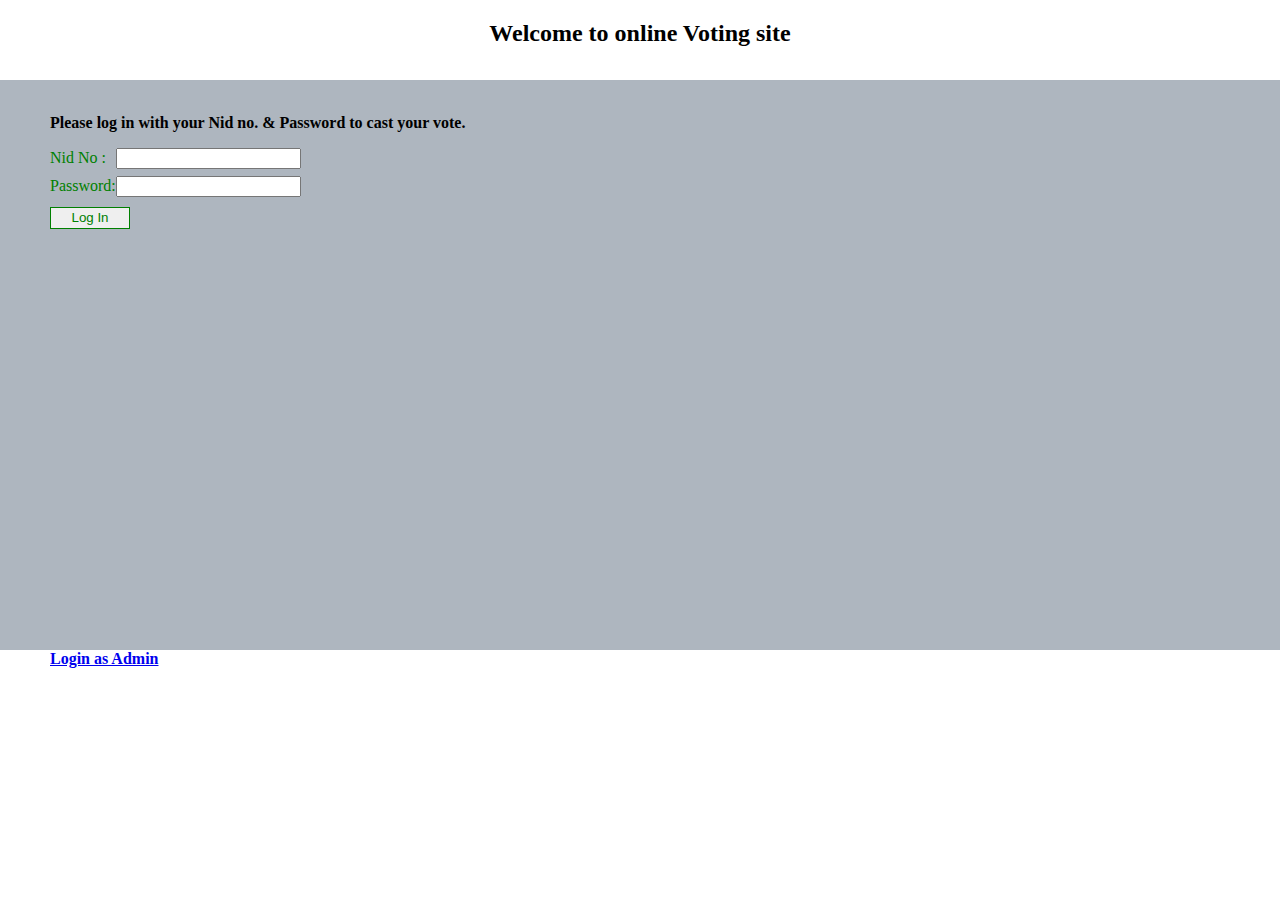
<file: index.html>
<!DOCTYPE HTML>
<html lang="en-US">
	<head>
		<meta charset="UTF-8">
		<title>Main Page</title>
		<link rel="stylesheet" type="text/css" href="style.css" />
		<link rel="shortcut icon" type="image/x-icon" href="favicon.png" />
	</head>
	<body>
		<div class= part1>
			<h2 style="text-align: center" >Welcome to online Voting site</h2>
		</div>
		
		<div class="part2">
			<br>
			<p style="margin-left:50px"><b>Please log in with your Nid no. & Password to cast your vote.</b></p>
			
			<form action="phpfiles/login.php" method="POST">
				<label for="link1"><span class="form_field_name">Nid No :</span></label><input type="text" name="nid" id="link1" style="margin-left: 10px"/> <br>
				<label for="link2"><span class="form_field_name">Password:</span></label><input type="password" name="pass" id="link2" style=""/> <br>
				<input type="submit" value="Log In" style="height:22px; width:80px"/>
		</div>
		
		<div class="part3">
			<b><a style="margin-left:50px" href="adminlogin.html" title="If you are the Admin">Login as Admin</a></b>
		</div>
	</body>
</html>
</file>
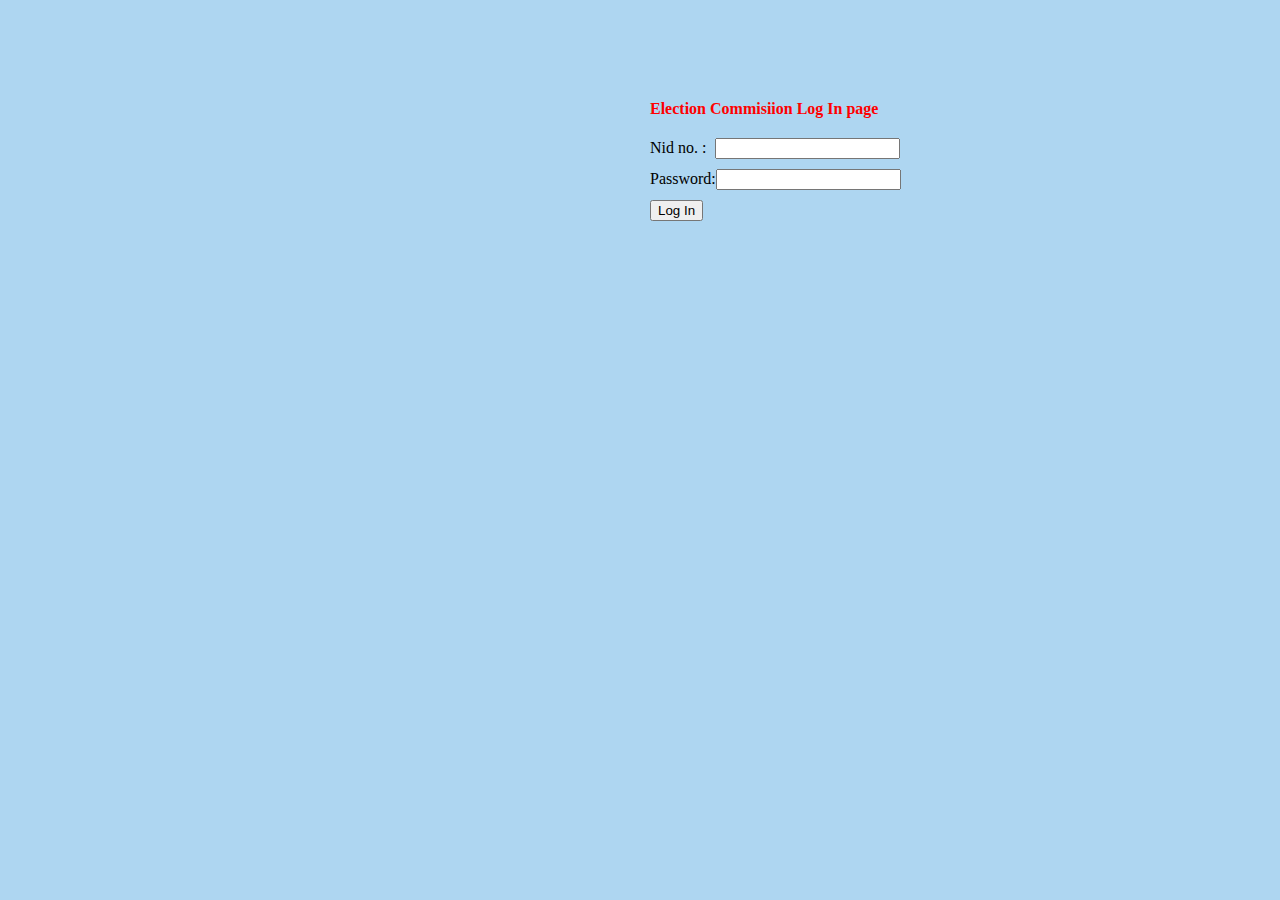
<file: eclogin.html>
<!DOCTYPE HTML>
<html lang="en-US">
	<head>
		<meta charset="UTF-8">
		<title>Admin Page</title>
		
	</head>
	<body>
		<body style="margin:0; background: #AED6F1; margin-top: 100px; margin-left: 650px ;"/>
		
		
		<div style="margin-bottom:20px; margin-left:0">
			<b style="color:red">Election Commisiion Log In page</b>
		</div>
		
		<div>
			<form action="#" method="post" >
				<span class="form_field_name size:200">Nid no. :</span><input type="text" name="nid" style="margin-left: 9px"/> <br>
				<span class="form_field_name">Password:</span><input type="password" name="pass" style="margin-top: 10px;"/> <br>
				<input type="submit" value="Log In" style="margin-top:10px" />
			</form>
		</div>
	</body>
</html>
</file>
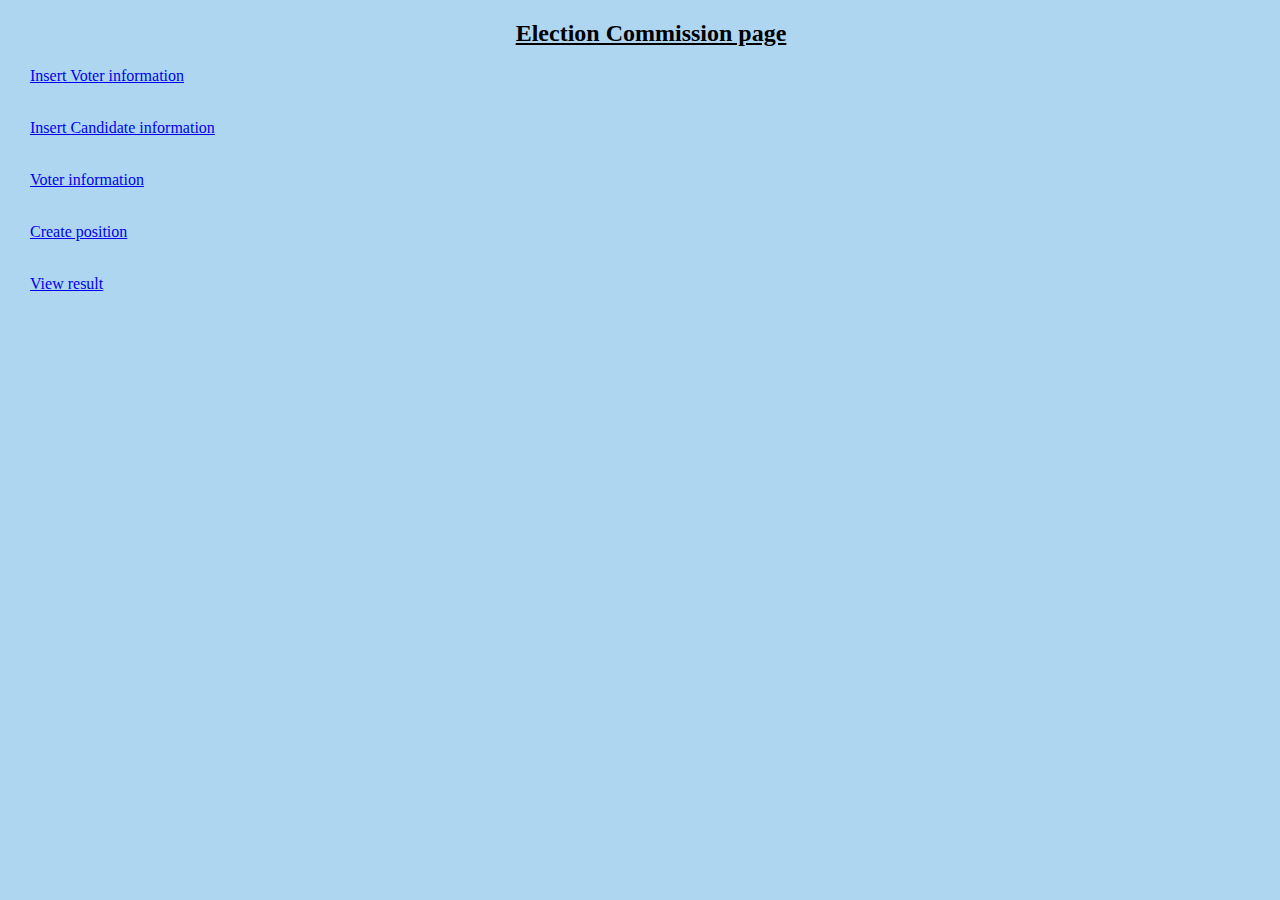
<file: ecmainpage.html>
<!DOCTYPE HTML>
<html lang="en-US">
	<head>
		<meta charset="UTF-8">
		<title>Admin main page</title>

	</head>
	
	<body>
		<body style="background:#AED6F1; margin-left:30px" />
		<p>
			<u><h2 style="text-align:center">Election Commission page</h2></u>
		</p>
		<p>
			<a href="voterinfosave.html" title="click here to insert info about voter"  >Insert Voter information</a>   <br><br>
		</p>
		<p>
			<a href="candidateinfosave.html" title="click here to insert info about Candidate"  >Insert Candidate information</a>  <br><br>
		</p>
		<p>
			<a href="phpfiles/viewvoterinfo.php" title="click here to view voter information">Voter information</a> <br><br>
		</p>
		<p>
			<a href="createpos.html" title="click here to create position">Create position</a> <br><br>
		</p>
		<p>
			<a href="#" title="click here to see the final result"  >View result</a>
		</p>
		
	</body>
</html>
</file>
<file: style.css>
body{
	margin:0;
	background:#ffffff;
}

.part1{
	height: 60px;
}

.part2{
	height: 570px;
	background: #AEB6BF;
}


.form_field_name{
	color: green;
	margin-left: 50px;
}

input[type=submit]{
	border: 1px solid green; color: green; 
	height:20px;
	margin-left: 50px; margin-top: 10px;
}
input[type=password]{
	margin-top: 7px;
}
</file>
